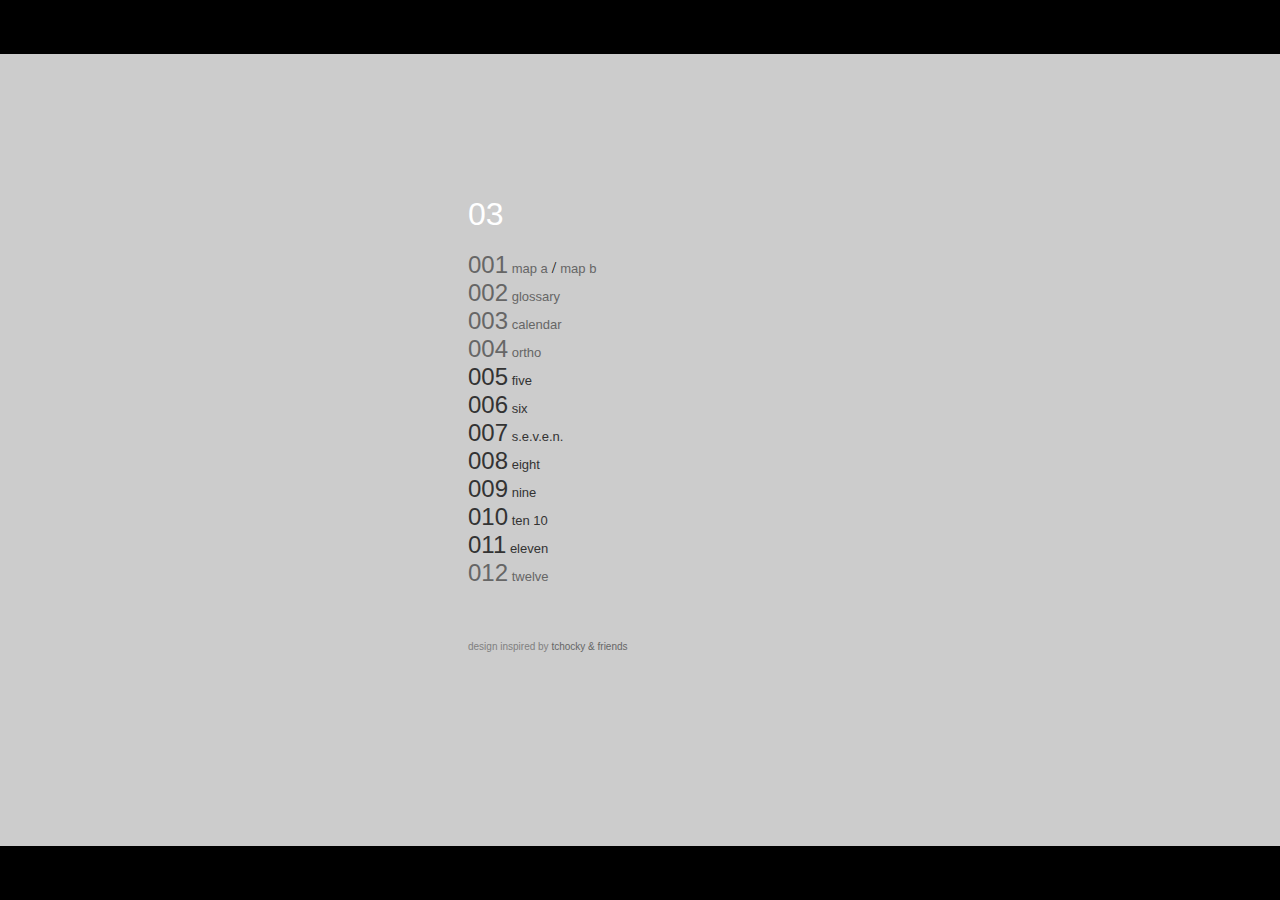
<file: site1/index.html>
<html>
<head><meta http-equiv="Content-Type" content="text/html; charset=windows-1252">


<link rel="icon" href="https://unilogue.github.io/favi.png">
<link rel="stylesheet" href="https://unilogue.github.io/archives/site1/css/style.css">
<link rel="stylesheet" href="http://code.ionicframework.com/ionicons/2.0.1/css/ionicons.min.css">
<link rel="stylesheet" href="https://maxcdn.bootstrapcdn.com/font-awesome/4.4.0/css/font-awesome.min.css">

<title>unilogue</title>


</head>

<div class="top"></div>
<div class="bottom"></div>

<body bgcolor="#CCCCCC" link="#666666" alink="#666666" vlink="#333333"><br>
<table width="100%" height="90%">
<tbody><tr><td align="MIDDLE">
<table width="350" height="300">
<tbody><tr><td align="left">
	
<font face="arial, helvetica" size="+3" color="#FFFFFF">03</font><br><br>

<a href="/archives/site1/map"><font face="arial, helvetica" size="+2">001</font><font face="arial, helvetica" size="-1"> map a</a></font> / <font face="arial, helvetica" size="-1"><a href="/archives/site1/map2" >map b</a></font><br>	

<a href="/archives/site1/glossary"><font face="arial, helvetica" size="+2">002</font><font face="arial, helvetica" size="-1"> glossary</a></font><br>
			
<a href="/archives/site1/calendar"><font face="arial, helvetica" size="+2">003</font><font face="arial, helvetica" size="-1"> calendar</a></font><br>

<a href="/archives/site1/ortho"><font face="arial, helvetica" size="+2">004</font><font face="arial, helvetica" size="-1"> ortho</a></font><br>

<a href=""><font face="arial, helvetica" size="+2">005</font><font face="arial, helvetica" size="-1"> five</a></font><br>

<a href=""><font face="arial, helvetica" size="+2">006</font><font face="arial, helvetica" size="-1"> six</a></font><br>

<a href=""><font face="arial, helvetica" size="+2">007</font><font face="arial, helvetica" size="-1"> s.e.v.e.n.</a></font><br>

<a href=""><font face="arial, helvetica" size="+2">008</font><font face="arial, helvetica" size="-1"> eight</a></font><br>

<a href=""><font face="arial, helvetica" size="+2">009</font><font face="arial, helvetica" size="-1"> nine</a></font><br>
				
<a href=""><font face="arial, helvetica" size="+2">010</font><font face="arial, helvetica" size="-1"> ten 10</a></font><br>

<a href=""><font face="arial, helvetica" size="+2">011</font><font face="arial, helvetica" size="-1"> eleven</a></font><br>

<a href="https://github.com/unilogue/"><font face="arial, helvetica" size="+2">012</font><font face="arial, helvetica" size="-1"> twelve</a></font><br><br>
							
			<br>
							

			<br>
							
<font face="arial, helvetica" size="-2" color="gray">design inspired by <a href="http://www.radiohead.com/Archive/Site8/index03.html">tchocky & friends</a></font>
</td>
</tr>
</tbody></table>
</td></tr>
</tbody></table>


</body>

</html>
</file>
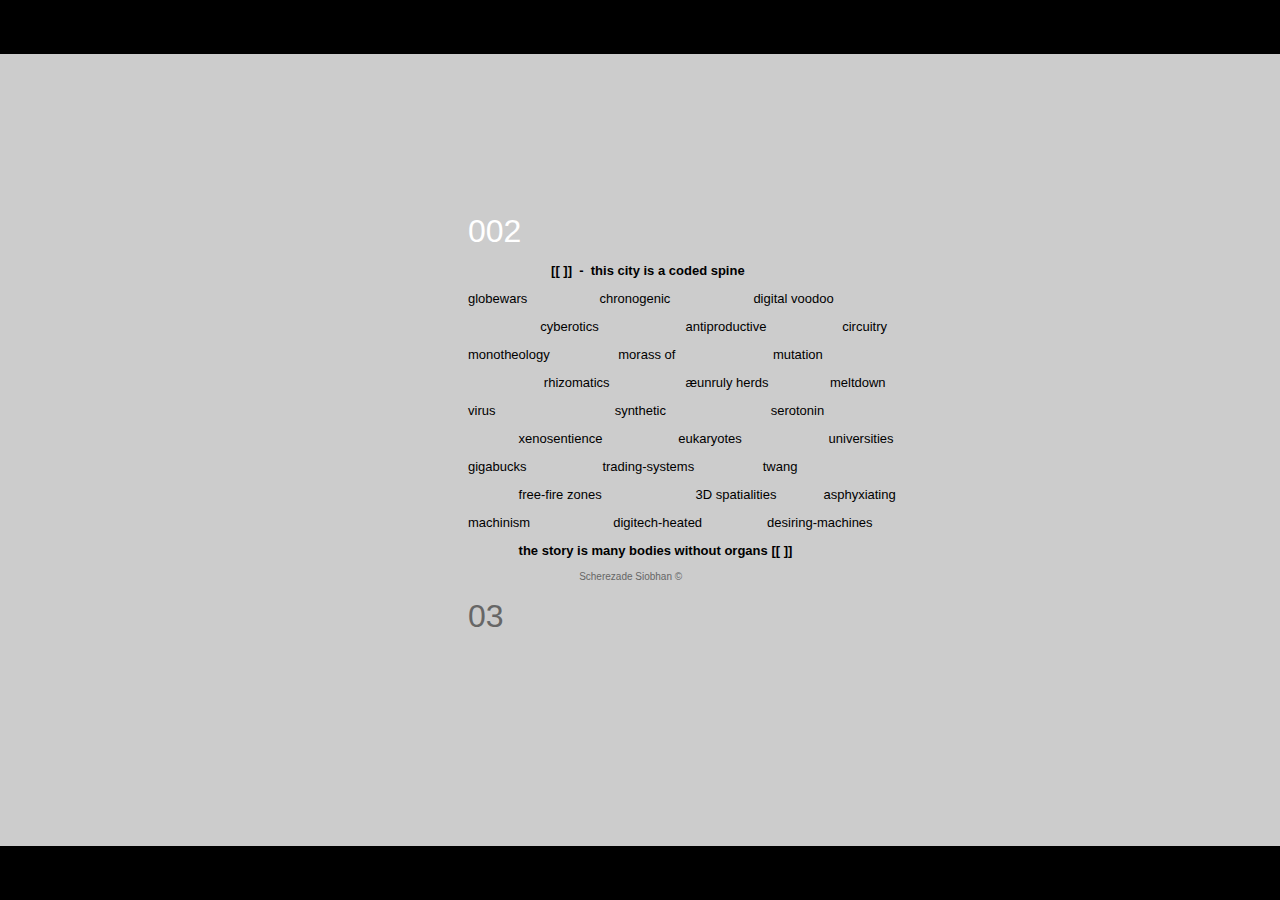
<file: site1/glossary.html>
﻿<html>
<head><meta http-equiv="Content-Type" content="text/html; 
charset=windows-1252">


<link rel="icon" href="https://unilogue.github.io/favi.png">
<link rel="stylesheet" href="https://unilogue.github.io/archives/site1/css/style.css">
<link rel="stylesheet" href="http://code.ionicframework.com/ionicons/2.0.1/css/ionicons.min.css">
<link rel="stylesheet" href="https://maxcdn.bootstrapcdn.com/font-awesome/4.4.0/css/font-awesome.min.css">

<title>unilogue > glossary</title>
</head>

<div class="top"></div>
<div class="bottom"></div>

<body bgcolor="#CCCCCC" link="#666666" alink="#666666" vlink="#333333"><br>
<div style="margin-left:100px"><table width="100%" height="90%">
<tbody><tr><td align="MIDDLE">
<table width="450" height="300">
<tbody><tr><td align="left"><font face="arial, helvetica" size="+3" color="#FFFFFF">002</font><br>
		


	
 
<font face="arial, helvetica" size="-1"><p><p><strong>&nbsp; &nbsp; &nbsp; &nbsp; &nbsp; &nbsp; &nbsp; &nbsp; &nbsp; &nbsp; &nbsp; &nbsp;[[ ]]&nbsp; -&nbsp;&nbsp;this city is a coded spine&nbsp;</strong></p>
<p>globewars &nbsp; &nbsp; &nbsp; &nbsp; &nbsp; &nbsp; &nbsp;&nbsp;&nbsp;&nbsp; &nbsp;&nbsp;chronogenic &nbsp; &nbsp; &nbsp; &nbsp; &nbsp; &nbsp; &nbsp; &nbsp; &nbsp; &nbsp; &nbsp;&nbsp;digital voodoo&nbsp; &nbsp; &nbsp; &nbsp; &nbsp; &nbsp; &nbsp; &nbsp; &nbsp;&nbsp;&nbsp;&nbsp;</p>
<p>&nbsp; &nbsp; &nbsp; &nbsp; &nbsp; &nbsp; &nbsp; &nbsp; &nbsp; &nbsp; cyberotics &nbsp; &nbsp; &nbsp; &nbsp; &nbsp; &nbsp; &nbsp; &nbsp; &nbsp; &nbsp; &nbsp; &nbsp;antiproductive &nbsp; &nbsp; &nbsp; &nbsp; &nbsp; &nbsp; &nbsp; &nbsp; &nbsp; &nbsp; circuitry</p>
<p>monotheology &nbsp; &nbsp; &nbsp; &nbsp; &nbsp; &nbsp; &nbsp; &nbsp; &nbsp;&nbsp;morass of &nbsp; &nbsp; &nbsp; &nbsp; &nbsp; &nbsp; &nbsp; &nbsp; &nbsp; &nbsp; &nbsp; &nbsp; &nbsp; mutation &nbsp; &nbsp; &nbsp; &nbsp; &nbsp; &nbsp; &nbsp; &nbsp;&nbsp;</p>
<p>&nbsp; &nbsp; &nbsp; &nbsp; &nbsp; &nbsp; &nbsp; &nbsp; &nbsp; &nbsp;&nbsp;&nbsp;rhizomatics &nbsp; &nbsp; &nbsp; &nbsp; &nbsp; &nbsp; &nbsp; &nbsp; &nbsp; &nbsp;&nbsp;æunruly herds &nbsp; &nbsp; &nbsp; &nbsp; &nbsp; &nbsp; &nbsp; &nbsp;&nbsp;meltdown</p>
<p>virus &nbsp; &nbsp; &nbsp; &nbsp; &nbsp; &nbsp; &nbsp; &nbsp; &nbsp; &nbsp; &nbsp; &nbsp; &nbsp; &nbsp; &nbsp; &nbsp; synthetic &nbsp; &nbsp; &nbsp; &nbsp; &nbsp; &nbsp; &nbsp; &nbsp; &nbsp; &nbsp; &nbsp; &nbsp; &nbsp; &nbsp; serotonin&nbsp; &nbsp; &nbsp; &nbsp; &nbsp; &nbsp;</p>
<p>&nbsp; &nbsp; &nbsp; &nbsp; &nbsp; &nbsp; &nbsp;&nbsp;xenosentience &nbsp; &nbsp; &nbsp; &nbsp; &nbsp; &nbsp; &nbsp; &nbsp; &nbsp; &nbsp;&nbsp;eukaryotes &nbsp; &nbsp; &nbsp; &nbsp; &nbsp; &nbsp; &nbsp; &nbsp; &nbsp; &nbsp; &nbsp; &nbsp;universities</p>
<p>gigabucks &nbsp; &nbsp; &nbsp; &nbsp; &nbsp; &nbsp; &nbsp; &nbsp; &nbsp; &nbsp; trading-systems &nbsp; &nbsp; &nbsp; &nbsp; &nbsp; &nbsp; &nbsp; &nbsp; &nbsp;&nbsp;twang</p>
<p>&nbsp; &nbsp; &nbsp; &nbsp; &nbsp; &nbsp; &nbsp;&nbsp;free-fire zones &nbsp; &nbsp; &nbsp; &nbsp; &nbsp; &nbsp; &nbsp; &nbsp; &nbsp; &nbsp; &nbsp; &nbsp; &nbsp;3D spatialities &nbsp; &nbsp; &nbsp; &nbsp; &nbsp; &nbsp;&nbsp;asphyxiating</p>
<p>machinism &nbsp; &nbsp; &nbsp; &nbsp; &nbsp; &nbsp; &nbsp; &nbsp; &nbsp; &nbsp; &nbsp;&nbsp;digitech-heated &nbsp; &nbsp; &nbsp; &nbsp; &nbsp; &nbsp; &nbsp; &nbsp; &nbsp;desiring-machines</p>

<p><strong>&nbsp; &nbsp; &nbsp; &nbsp; &nbsp; &nbsp; &nbsp; the story is many&nbsp;bodies without organs&nbsp;[[ ]]</strong>&nbsp;</p></font>

<font face="arial, helvetica" color="gray" size="-3">&nbsp; &nbsp; &nbsp; &nbsp; &nbsp; &nbsp; &nbsp; &nbsp; &nbsp; &nbsp; &nbsp; &nbsp; &nbsp; &nbsp;&nbsp; &nbsp; &nbsp; &nbsp; &nbsp; &nbsp; &nbsp;<a href="http://viperslang.tumblr.com/post/63454146164">Scherezade Siobhan ©</a></font>
</p>

			

			
							

		<font size="+3" font face="arial, helvetica" color="gray"><a href="http://unilogue.github.io/archives/site1">03</a></font></td>
						</tr>
</tbody></table>
</td></tr>
</tbody></table></div>
		
<br><br>


</body>

</html>
</file>
